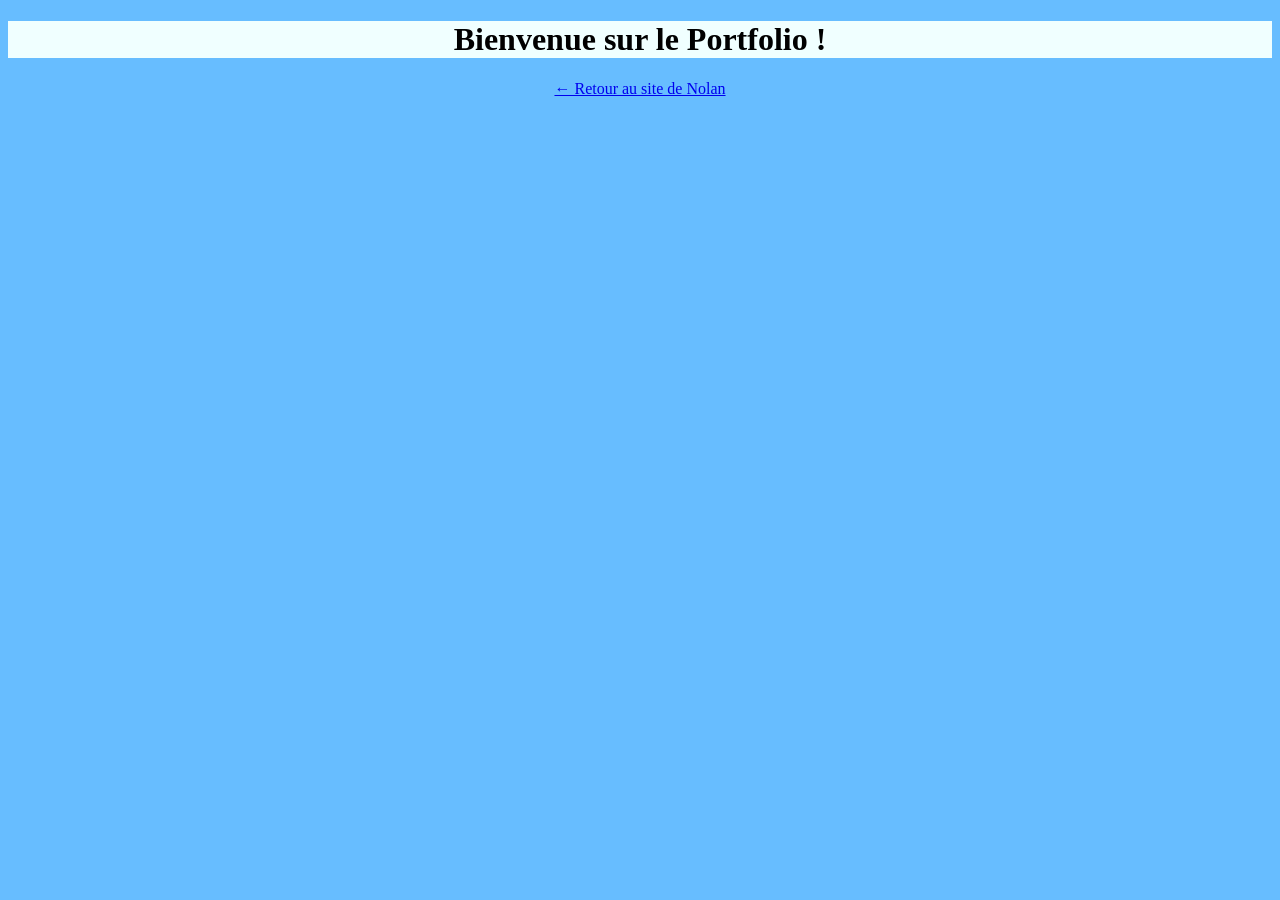
<file: index.html>
<!DOCTYPE html>
<html lang="fr">
<head>
<meta charset="UTF-8">
<meta name="viewport" content="width=device-width, initial-scale=1.0">
<title>Accueil </title>
<link rel="stylesheet" href="style.css">
</head>
<body>
<header>
<h1> Bienvenue sur le Portfolio !</h1>
<p><a href="nolan.html">← Retour au site de Nolan</a></p>
</header>
<main>
    
</main>
</body>
</html>
</file>
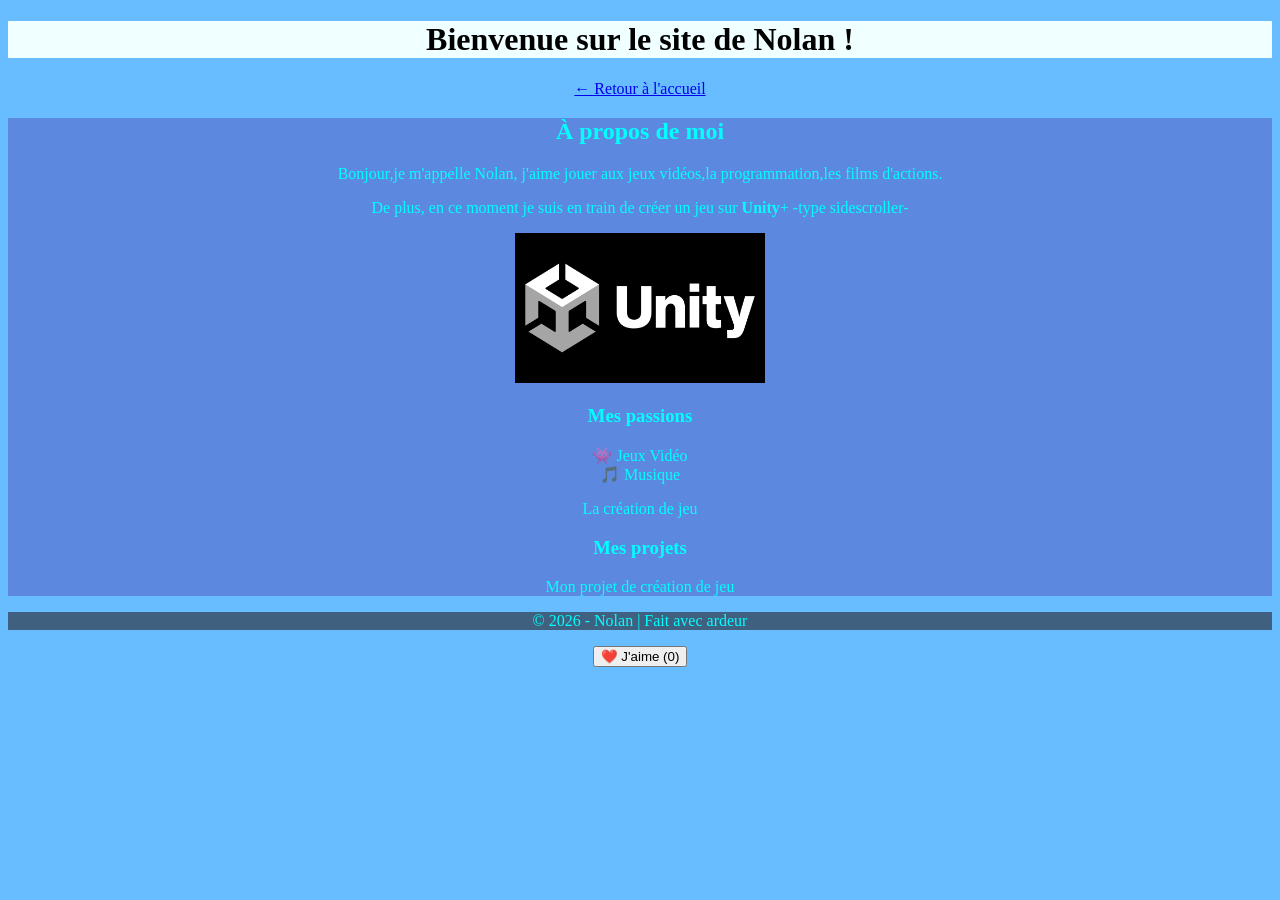
<file: nolan.html>
<!DOCTYPE html>
<html lang="fr">
<head>
<meta charset="UTF-8">
<meta name="viewport" content="width=device-width, initial-scale=1.0">
<title>Mon Portfolio - Nolan </title>
<link rel="stylesheet" href="style.css">
</head>
<body>
<header>
<h1> Bienvenue sur le site de Nolan !</h1>
<p><a href="index.html">← Retour à l'accueil</a></p>
</header>
<main>
<section>
<h2>À propos de moi</h2>
<p>Bonjour,je m'appelle Nolan, j'aime jouer aux jeux vidéos,la programmation,les films d'actions.</p>
<p>De plus, en ce moment je suis en train de créer un jeu sur <strong>Unity</strong>+ -type sidescroller-</p>
<img src="Unity-Emblem.png" alt="Logo de Unity" width="250" height="150">
<h3>Mes passions</h3>
<div class="skills-container">
<div class="skill-tag">👾 Jeux Vidéo </div>
<div class="skill-tag">🎵 Musique </div>
</div>
<p>La création de jeu </p>
<h3>Mes projets</h3>
<p>Mon projet de création de jeu</p>
</section>
</main>
<footer>
<p>© 2026 - Nolan | Fait avec ardeur</p>
</footer>
<button id="mon-bouton-like" class="btn">❤️ J'aime (0) </button>
<script src="script.js"></script>
</body>
</html>
</file>
<file: style.css>
header h1 {
color: #000000;
text-align: center;
}
body {
background-color: #67bdff;
text-align: center;

}
main {
    background-color: rgb(93, 136, 224);
    text-align: center;
    
}
footer {
    background-color: rgb(64, 96, 128);
    text-align: center;
}
header h1 {
    background-color: azure;
}
body {
    color:aqua;
}
</file>
